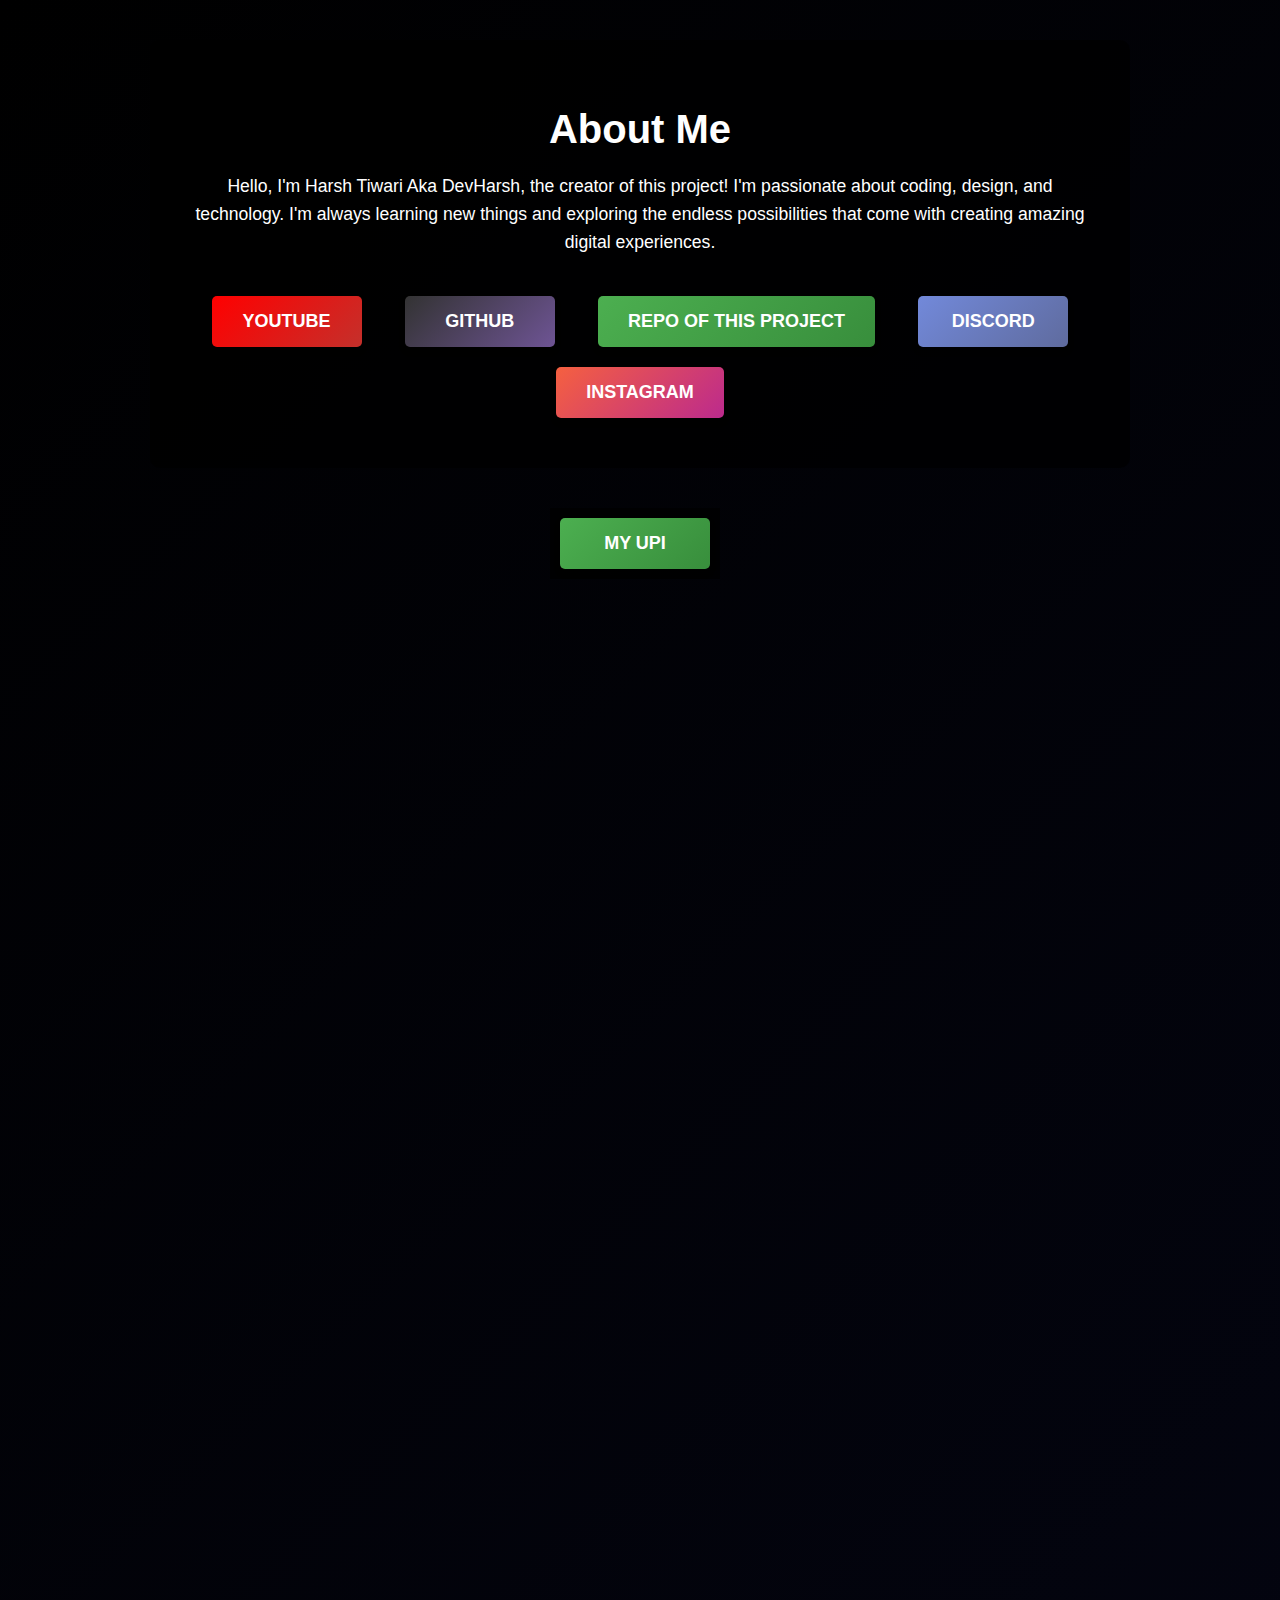
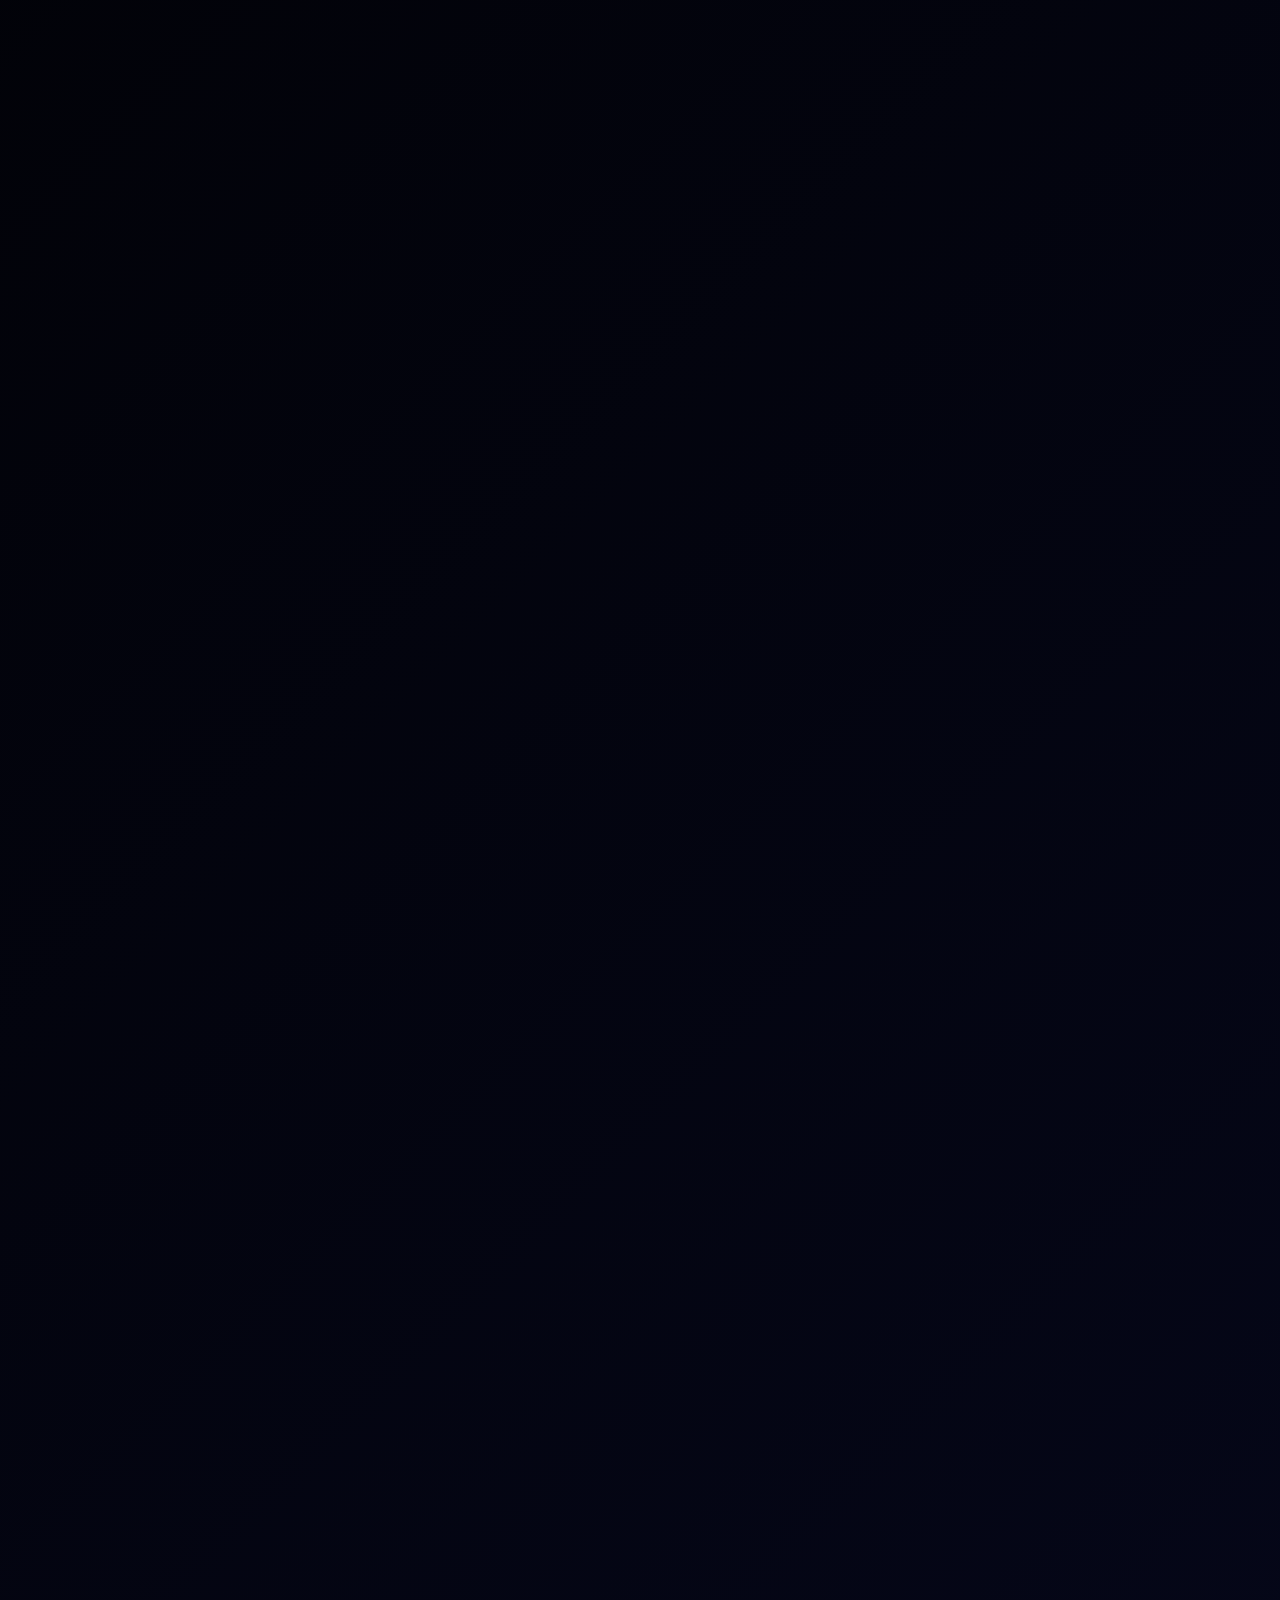
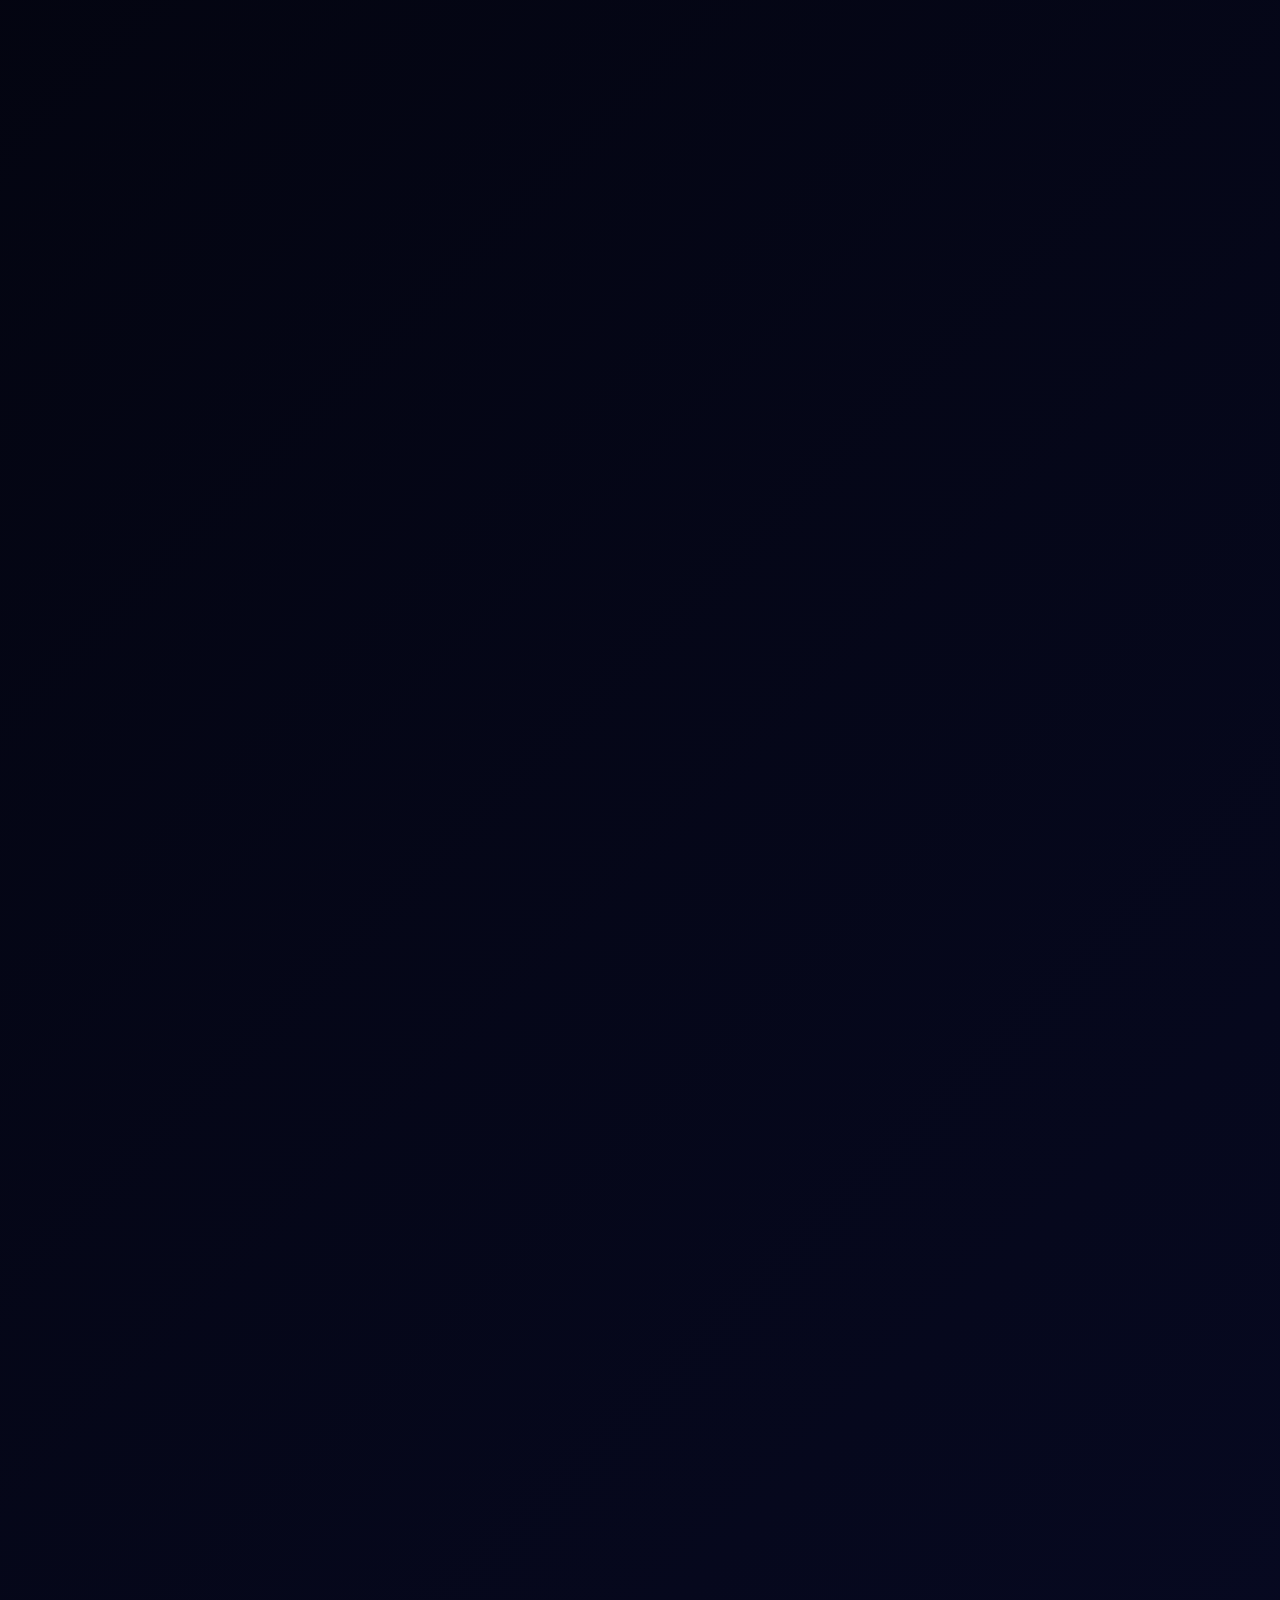
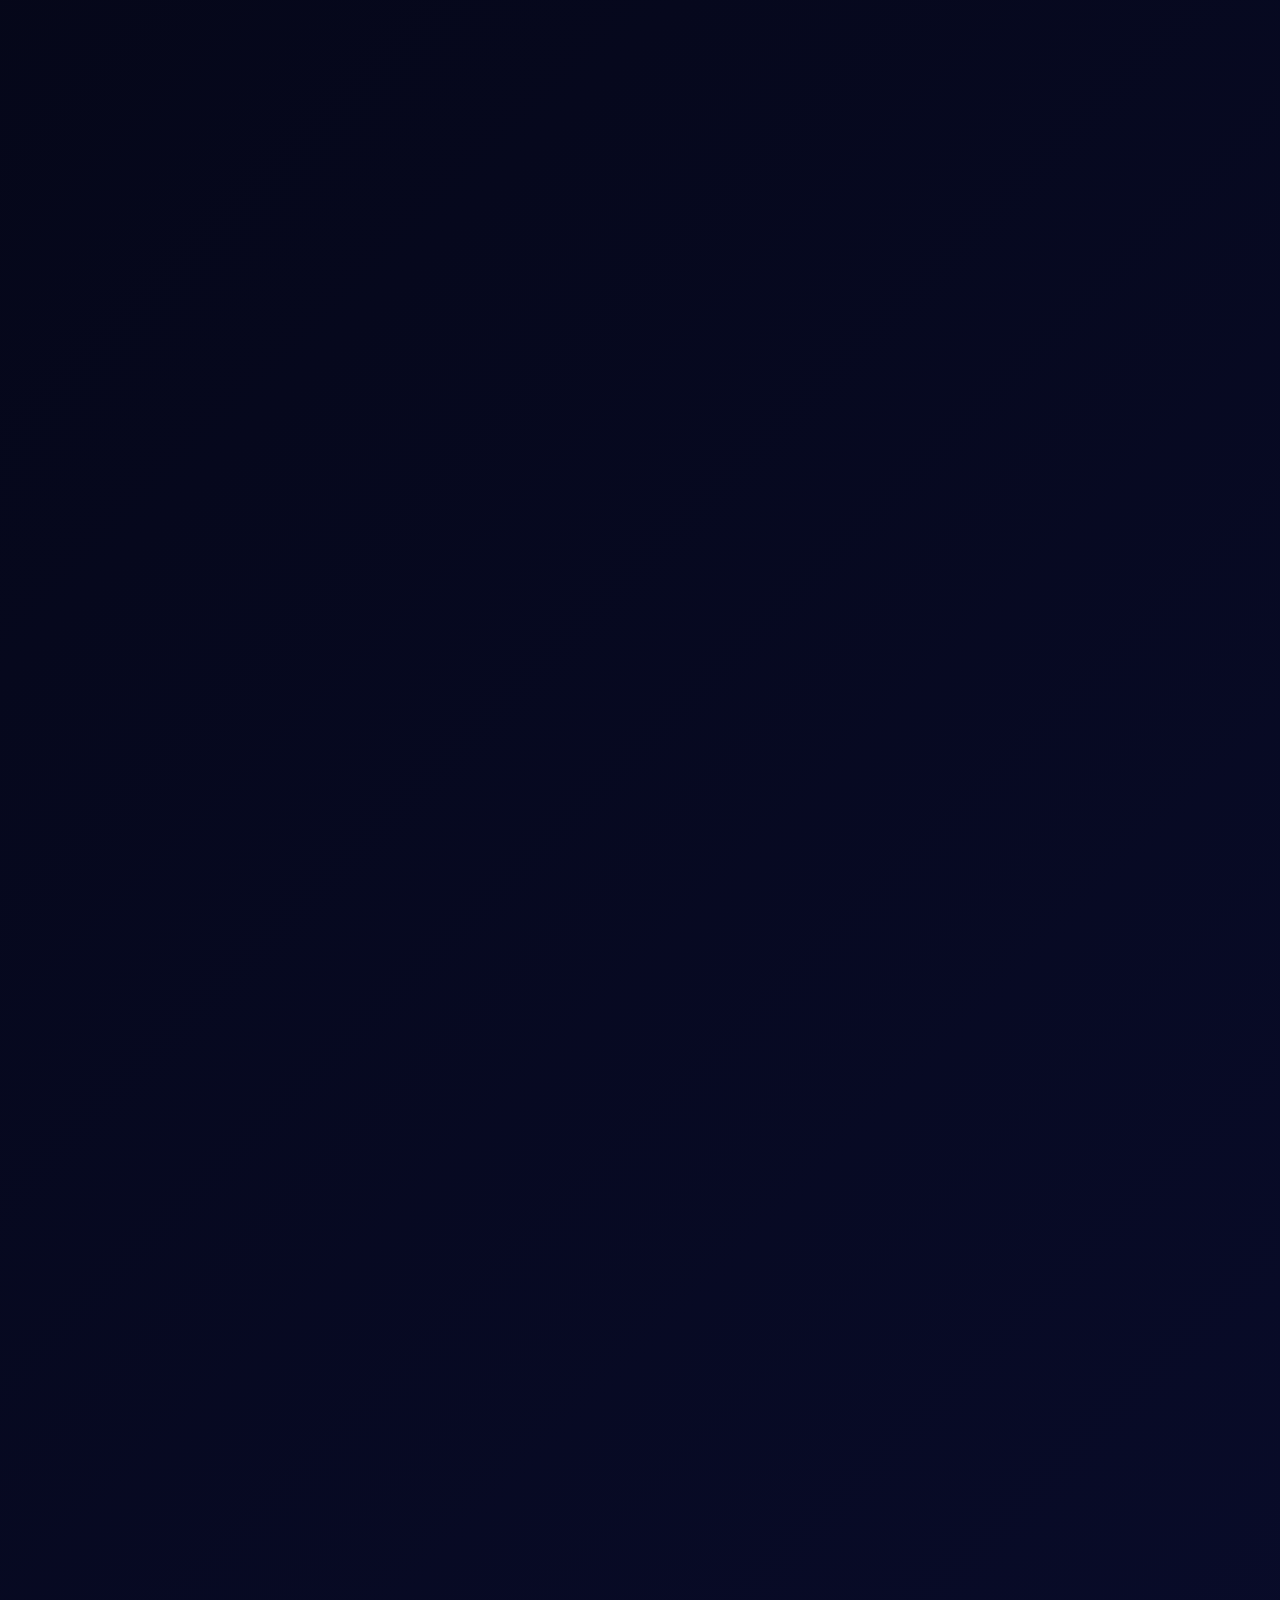
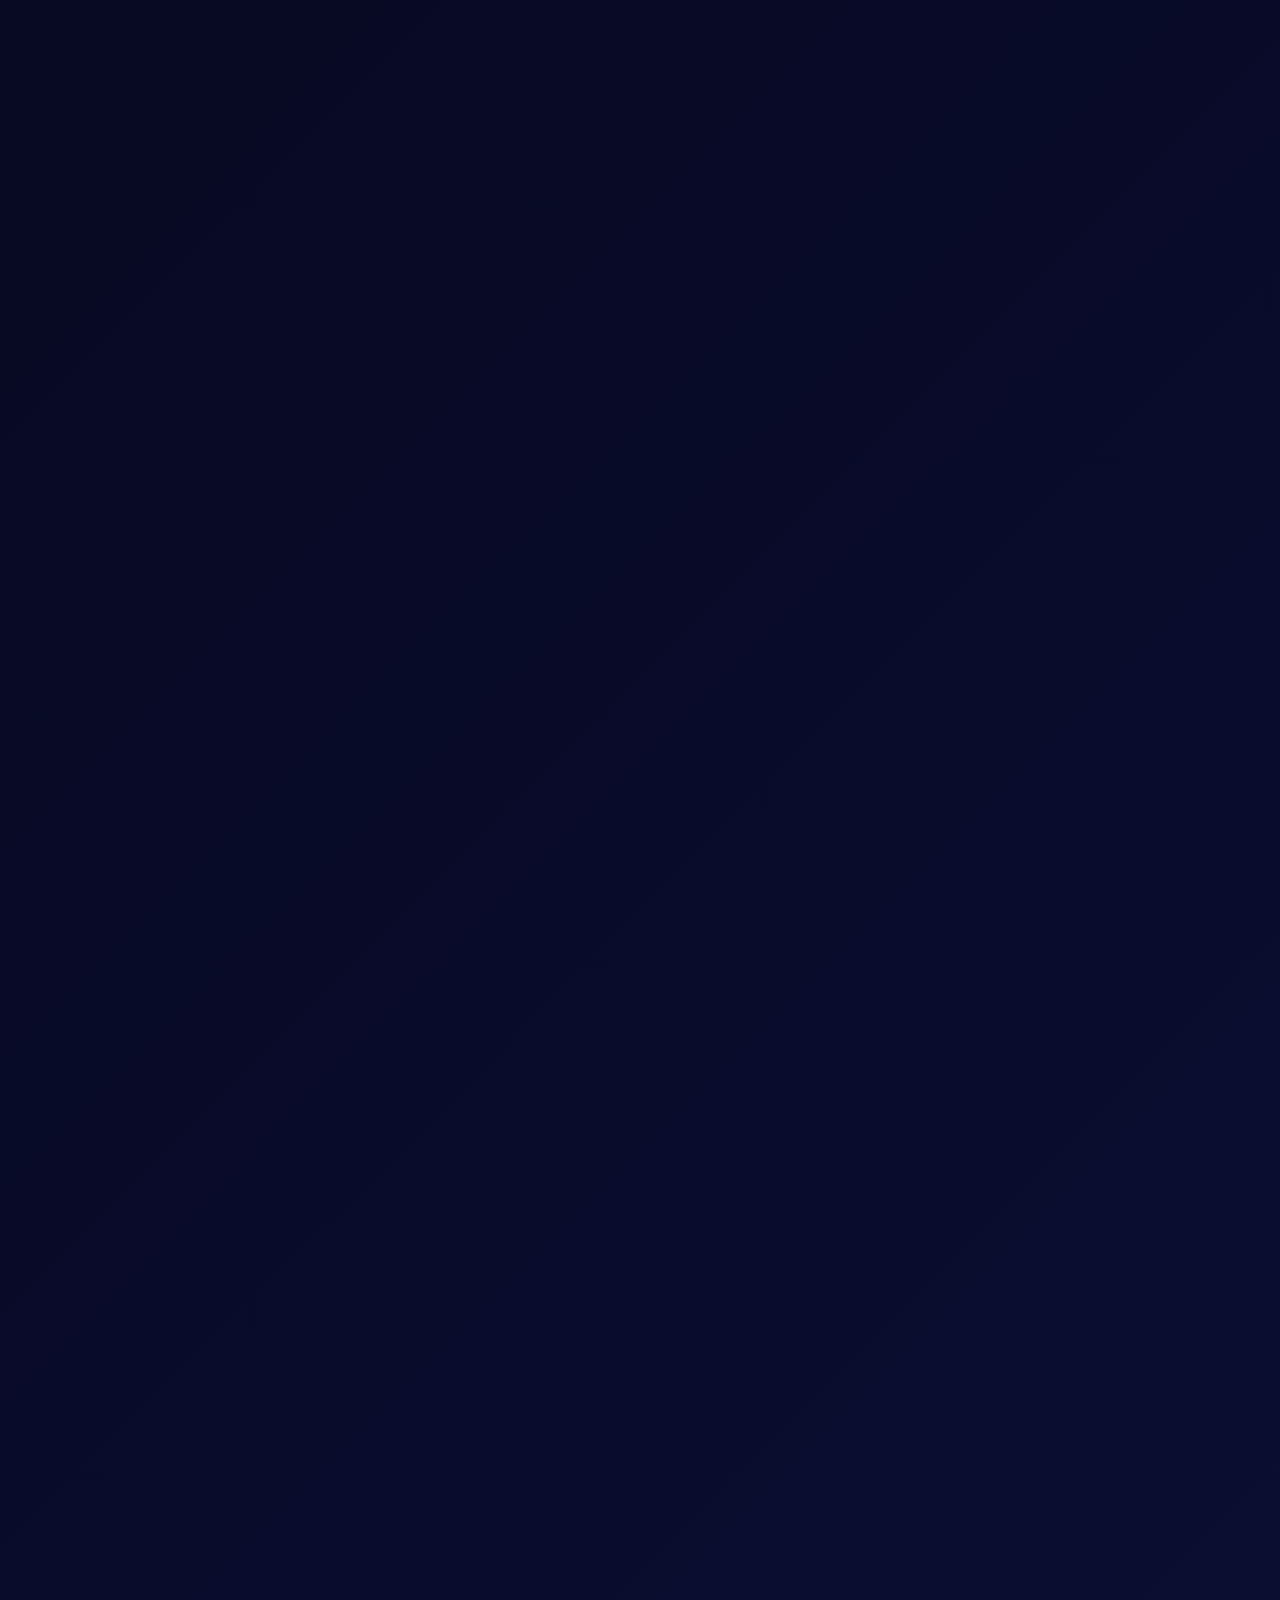
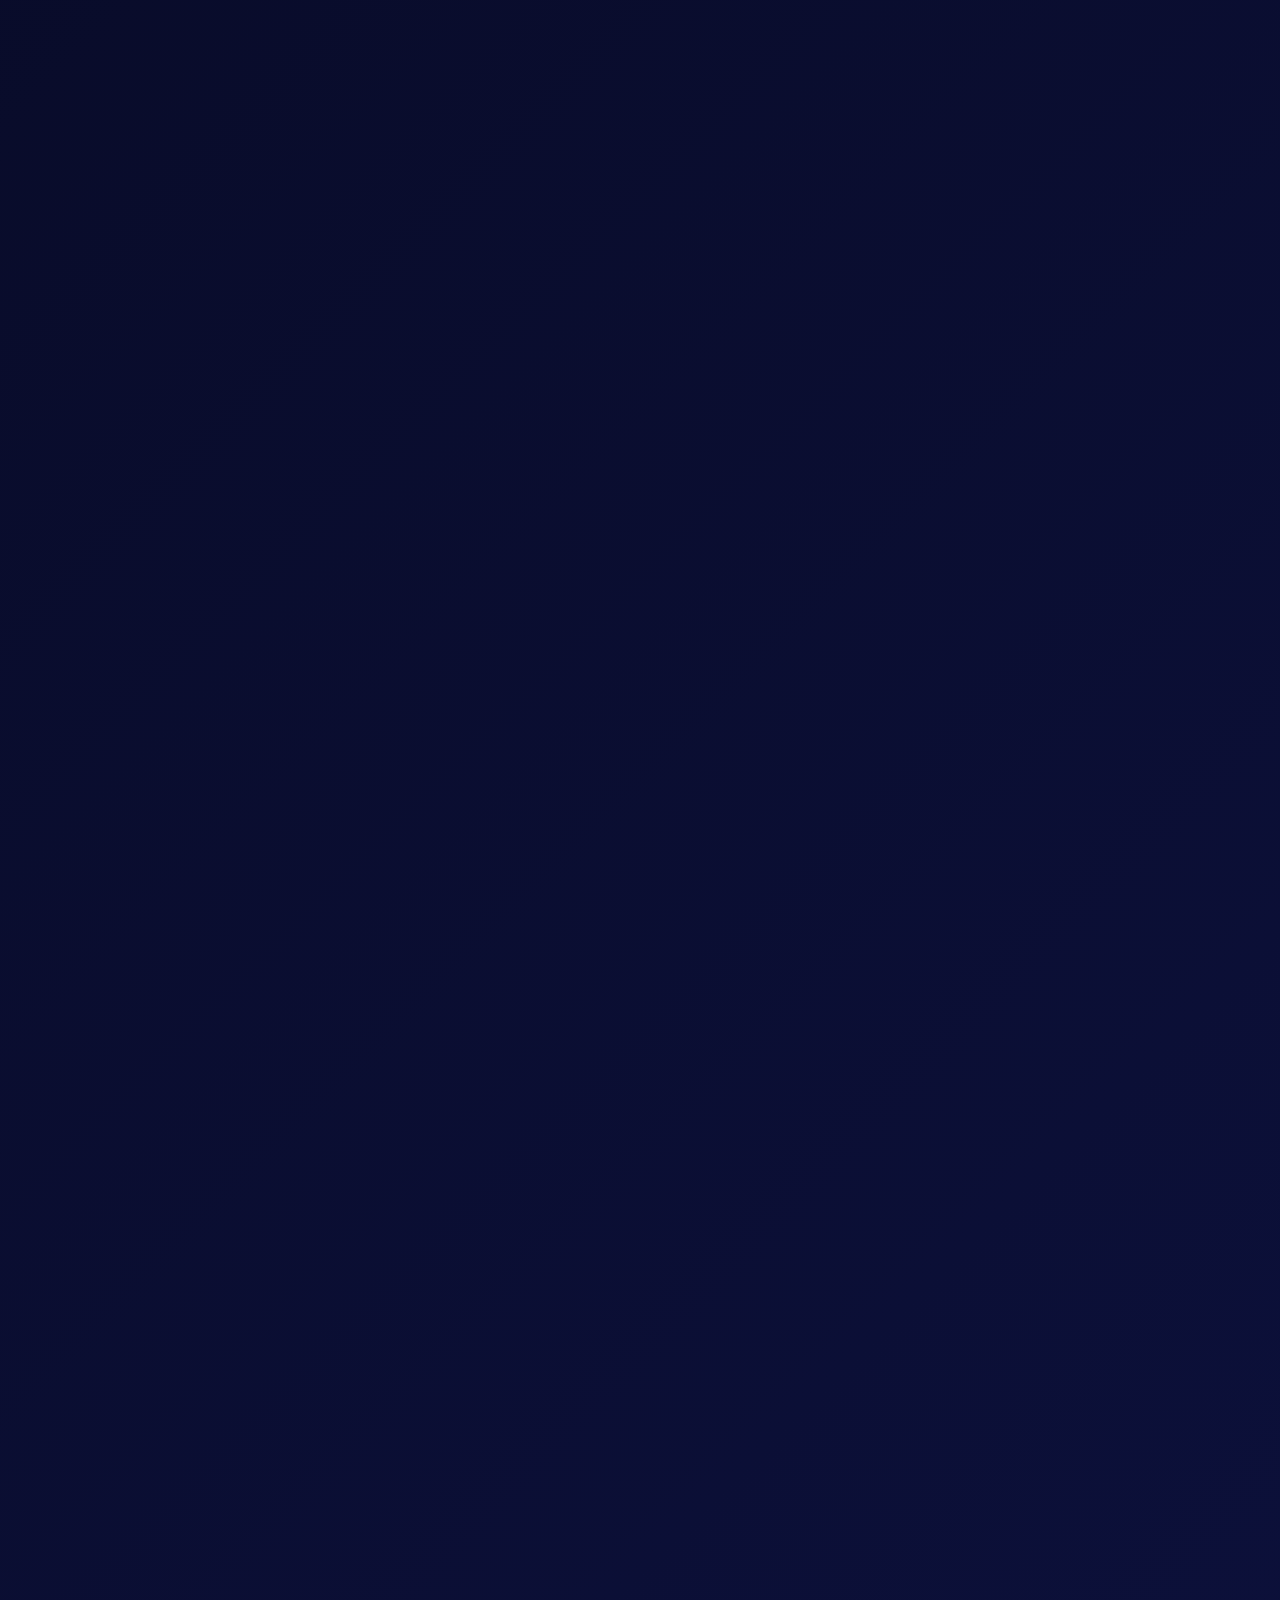
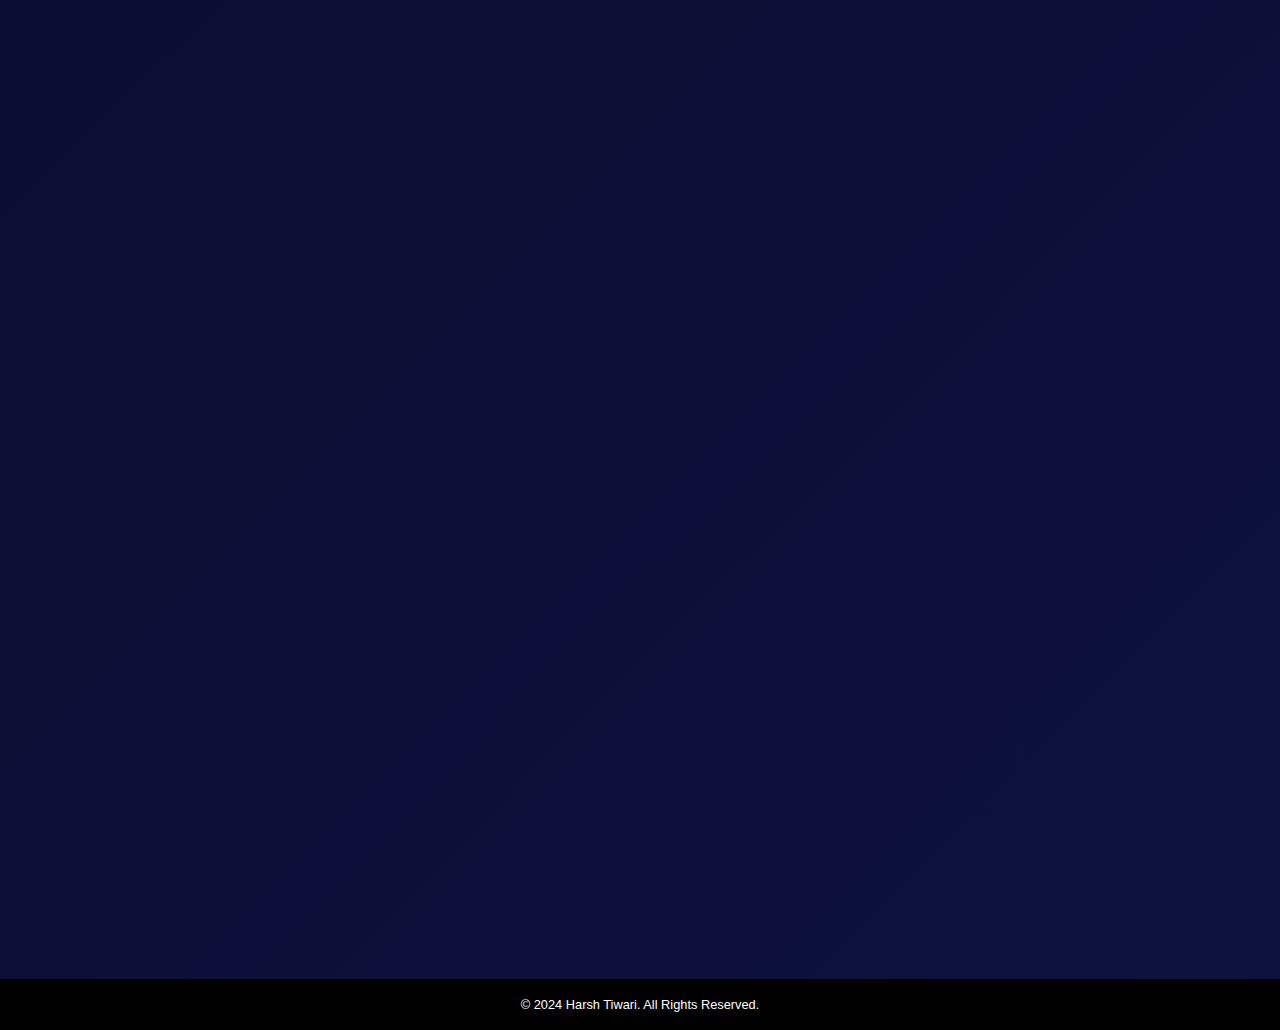
<file: AboutCreator.html>
<!DOCTYPE html>
<html lang="en">
<head>
  <meta charset="UTF-8">
  <meta name="viewport" content="width=device-width, initial-scale=1.0">
  <title>About Me</title>
  <link rel="stylesheet" href="AboutCreator.css">
</head>
<body>
  <div class="about-container">
    <!-- Introduction Section -->
    <div class="intro-section">
      <h1>About Me</h1>
      <p>Hello, I'm Harsh Tiwari Aka DevHarsh, the creator of this project! I'm passionate about coding, design, and technology. I'm always learning new things and exploring the endless possibilities that come with creating amazing digital experiences.</p>
    </div>

    <!-- Buttons Section -->
    <div class="buttons-section">
      <button class="btn btn-youtube" onclick="window.open('https://www.youtube.com/@DevHarsh001')">YouTube</button>
      <button class="btn btn-github" onclick="window.open('https://github.com/DevHarsh001')">GitHub</button>
      <button class="btn btn-repo" onclick="window.open('https://github.com/DevHarsh001/YouTube-Website')">Repo of This Project</button>
      <button class="btn btn-discord" onclick="window.open('https://discord.com/users/devharsh_01')">Discord</button>
      <button class="btn btn-instagram" onclick="window.open('https://www.instagram.com/harshtiwari_013/')">Instagram</button>
    </div>
  </div>

  <script type="text/javascript" src="//www.highperformanceformat.com/894fcdde3c54f5f30784233c8e15e00d/invoke.js"></script>

  <section class="Clickme">
  <button class="btn" onclick="openPopup()">My UPI</button>
  </section>

  <div id="popup" class="popup">
    <div class="popup-content">
      <h2>Donate me by Upi</h2>
      <p>Note: This is a donation made by you to support us. We are not begging<code>himanshu013@fam</code></p>
      <a href="upi://pay?pa=himanshu0013@fam&pn=HIMANSHU BHARDWAJ">
      <button class="btn">Send Payment</button>
      </a>
      <button class="close-btn" onclick="closePopup()">Close</button>
    </div>
  </div>



  <script>
    function openPopup() {
      document.getElementById('popup').style.display = 'flex';
    }

    function closePopup() {
      document.getElementById('popup').style.display = 'none';
    }
  </script>
  
  <footer class="footer">
    <p>&copy; 2024 Harsh Tiwari. All Rights Reserved.</p>
  </footer>
</body>
</html>
</file>
<file: AboutCreator.css>
body {
    background: linear-gradient(135deg, #000000, #1a237e);
    background-size: 200% 200%;
    animation: moveBackground 10s ease infinite;
    font-family: Arial, sans-serif;
    margin: 0;
    padding: 0;
    color: #fff;
    display: flex;
    justify-content: center;
    align-items: flex-start;
    flex-direction: column;
    overflow-x: hidden;
    height: 100%;
    scroll-behavior: smooth;
  }
  
  html, body {
    width: 100%;
    height: 100%;
  }
  
  @keyframes moveBackground {
    500% {
      background-position: 0 0;
    }
    50% {
      background-position: 100% 100%;
    }
    100% {
      background-position: 0 0;
    }
  }
  
  .about-container {
    width: 80%;
    max-width: 900px;
    margin: 40px auto;
    text-align: center;
    background-color: rgba(0, 0, 0, 0.7);
    padding: 40px;
    border-radius: 10px;
  }
  
  .intro-section h1 {
    font-size: 2.5rem;
    margin-bottom: 20px;
  }
  
  .intro-section p {
    font-size: 1.1rem;
    line-height: 1.6;
    color: #fff;
    margin-bottom: 30px;
  }
  
  .buttons-section {
    display: flex;
    justify-content: space-around;
    flex-wrap: wrap;
  }
  
  .btn {
    background: linear-gradient(135deg, #4caf50, #388e3c);
    color: white;
    padding: 15px 30px;
    margin: 10px;
    border: none;
    cursor: pointer;
    font-size: 18px;
    font-weight: bold;
    text-transform: uppercase;
    transition: transform 0.3s ease, box-shadow 0.3s ease, background-color 0.3s ease;
    border-radius: 5px;
    box-shadow: 0px 4px 6px rgba(0, 0, 0, 0.2);
    display: inline-block;
    text-align: center;
    min-width: 150px;
  }
  
  .btn:hover {
    transform: translateY(-10px);
    box-shadow: 0px 8px 12px rgba(0, 0, 0, 0.3);
  }
  
  .btn:focus {
    outline: none;
  }
  html, body {
    height: auto;
    width: 100%;
  }
  .btn-youtube {
    background: linear-gradient(135deg, #ff0000, #c4302b);
  }
  
  .btn-github {
    background: linear-gradient(135deg, #333, #6e5494);
  }
  
  .btn-repo {
    background: linear-gradient(135deg, #4caf50, #388e3c);
  }
  
  .btn-discord {
    background: linear-gradient(135deg, #7289da, #5f6b9e);
  }
  
  .btn-instagram {
    background: linear-gradient(135deg, #f56040, #bc2a8d);
  }
  
  
  .footer {
    position: relative;
    bottom: 0;
    left: 0;
    width: 100%;
    text-align: center;
    background-color: #000000;
    color: white;
    padding: 5px 0;  
    font-size: 0.8rem;
  }
  .Clickme {
    margin-left: 550px;
    margin-bottom: 10000px;
    background-color: rgba(0, 0, 0, 0.7);
  }
  .btn {
    position: relative;
    z-index: 20; 
    
  }
  .close-btn:hover {
    background-color: #d32f2f;
  }
  .close-btn {
    background-color: #f44336;
    color: white;
    border: none;
    padding: 10px;
    font-size: 16px;
    cursor: pointer;
    border-radius: 5px;
  }
  .popup-content code {
    background-color: #f1f1f1;
    padding: 10px;
    font-size: 1.1rem;
    color: #333;
    border-radius: 5px;
    display: block;
    margin-top: 10px;
  }
  .popup {
    display: none;
    position: fixed;
    left: 0;
    top: 0;
    width: 100%;
    height: 100%;
    background-color: rgba(0, 0, 0, 0.7);
    justify-content: center;
    align-items: center;
    z-index: 1000;
    color: #000000;
    margin-left: auto;
  }
  
  .popup-content {
    background-color: #fff;
    padding: 30px;
    border-radius: 10px;
    text-align: center;
    max-width: 500px;
    width: 90%;
    box-shadow: 0px 8px 16px rgba(0, 0, 0, 0.3);
  }
  
  .popup-content h2 {
    font-size: 1.5rem;
    margin-bottom: 15px;
  }
  
  .popup-content p {
    font-size: 1rem;
    margin-bottom: 20px;
  }
</file>
